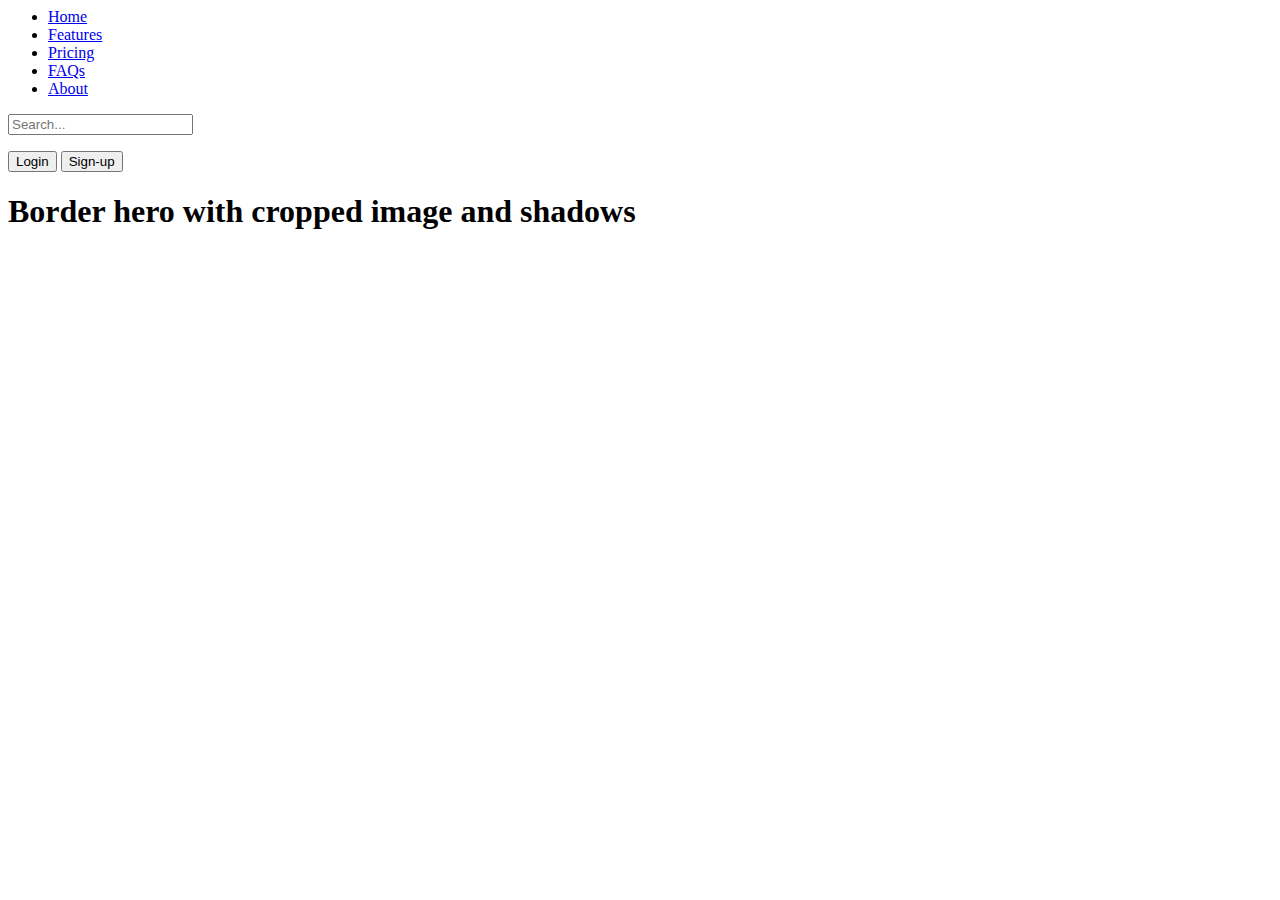
<file: index.html>
<html>

<head>
  <meta charset="UTF-8">
  <script src="script.js"></script>
  <!-- JavaScript Bundle with Popper -->
  <script src="https://cdn.jsdelivr.net/npm/bootstrap@5.0.2/dist/js/bootstrap.bundle.min.js"
    integrity="sha384-MrcW6ZMFYlzcLA8Nl+NtUVF0sA7MsXsP1UyJoMp4YLEuNSfAP+JcXn/tWtIaxVXM" crossorigin="anonymous">
  </script>
  <!-- CSS only -->
  <link href="https://cdn.jsdelivr.net/npm/bootstrap@5.0.2/dist/css/bootstrap.min.css" rel="stylesheet"
    integrity="sha384-EVSTQN3/azprG1Anm3QDgpJLIm9Nao0Yz1ztcQTwFspd3yD65VohhpuuCOmLASjC" crossorigin="anonymous">
  <!-- <link rel="stylesheet" type="text/css" href="styles.css"> -->

  <header class="p-3 bg-dark text-white">
    <div class="container">
      <div class="d-flex flex-wrap align-items-center justify-content-center justify-content-lg-start">

        <ul class="nav col-12 col-lg-auto me-lg-auto mb-2 justify-content-center mb-md-0">
          <li><a href="/me.html" class="nav-link px-2 text-secondary">Home</a></li>
          <li><a href="#" class="nav-link px-2 text-white">Features</a></li>
          <li><a href="#" class="nav-link px-2 text-white">Pricing</a></li>
          <li><a href="#" class="nav-link px-2 text-white">FAQs</a></li>
          <li><a href="#" class="nav-link px-2 text-white">About</a></li>
        </ul>

        <form class="col-12 col-lg-auto mb-3 mb-lg-0 me-lg-3">
          <input type="search" class="form-control form-control-dark" placeholder="Search..." aria-label="Search">
        </form>

        <div class="text-end">
          <button type="button" class="btn btn-outline-light me-2">Login</button>
          <button type="button" class="btn btn-warning">Sign-up</button>
        </div>
      </div>
    </div>
  </header>
  <div class="container my-5">
    <div class="row p-4 pb-0 pe-lg-0 pt-lg-5 align-items-center rounded-3 border shadow-lg">
      <div class="col-lg-7 p-3 p-lg-5 pt-lg-3">
        <h1 class="display-4 fw-bold lh-1">Border hero with cropped image and shadows</h1>
    
       
      </div>
      <div class="col-lg-4 offset-lg-1 p-0 overflow-hidden shadow-lg">
        <!-- <img class="rounded-lg-3" src="../images/bootstrap-docs.png" alt="" width="720"> -->
      </div>
    </div>
  </div>

</head>

<body>


</body>

</html>
</file>
<file: styles.css>
body {
  background: orange;
}
</file>
